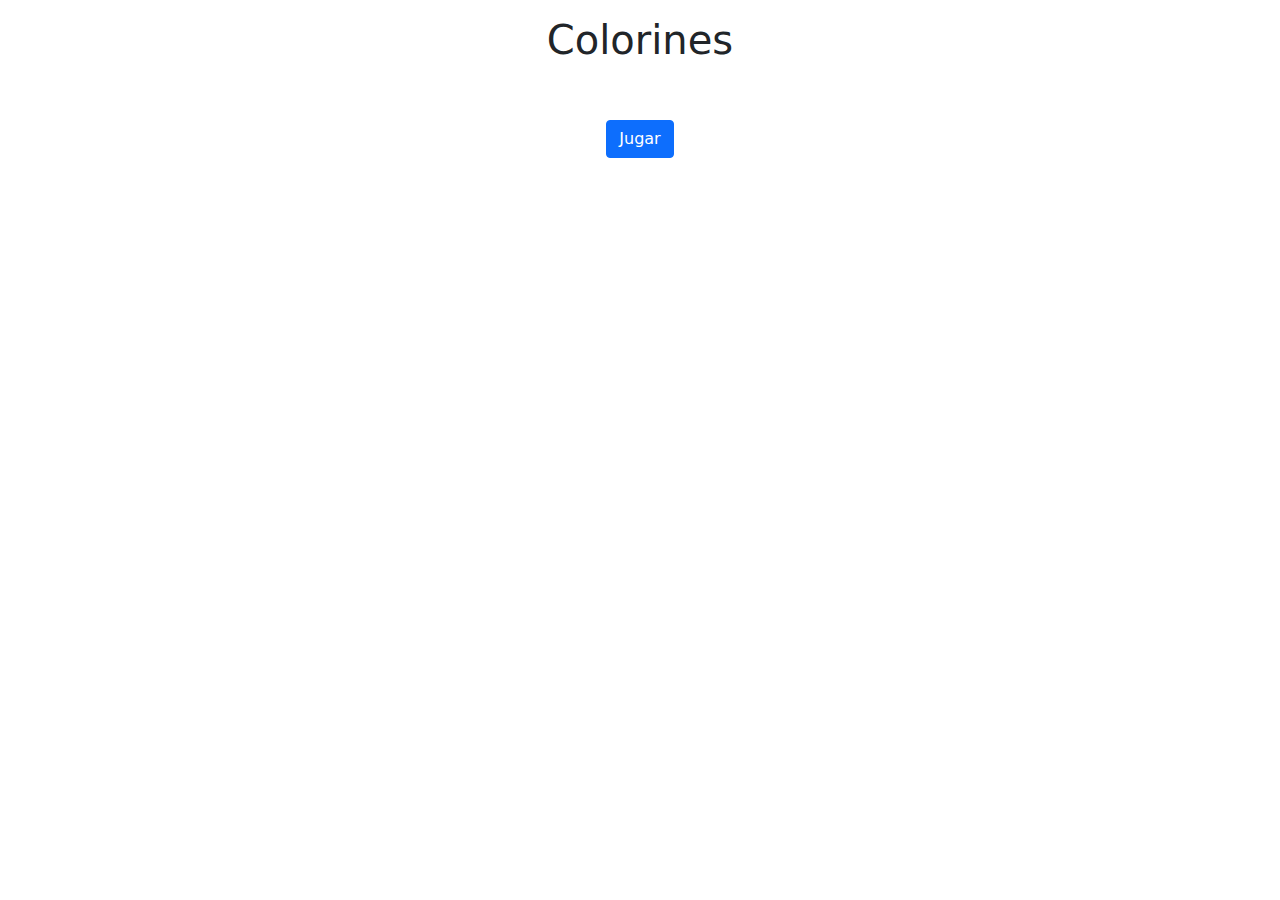
<file: index.html>
<!DOCTYPE html>
<html lang="en">

<head>
    <meta charset="UTF-8">
    <meta http-equiv="X-UA-Compatible" content="IE=edge">
    <meta name="viewport" content="width=device-width, initial-scale=1.0">
    <title>Colorines</title>
    <link href="bootstrap/css/bootstrap.min.css" rel="stylesheet">
</head>

<body>
    <div class="text-center">
        <h1 class="mt-3">Colorines</h1>

        <a class="btn btn-primary mt-5" href="juego.html">Jugar</a>
    </div>
</body>

</html>
</file>
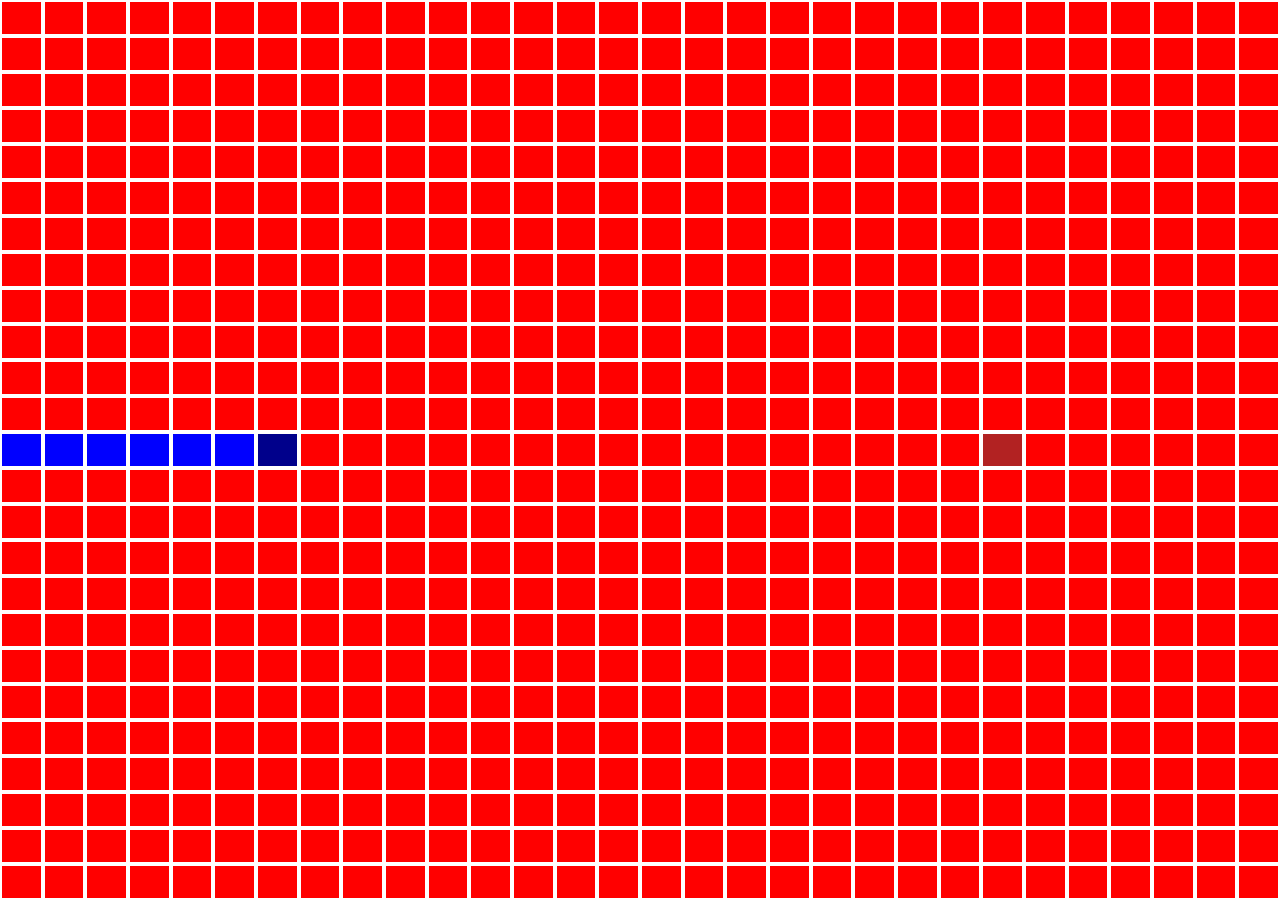
<file: juego.html>
<!DOCTYPE html>
<html lang="en">

<head>
    <meta charset="UTF-8">
    <meta http-equiv="X-UA-Compatible" content="IE=edge">
    <meta name="viewport" content="width=device-width, initial-scale=1.0">
    <title>Colorines</title>
    <link href="bootstrap/css/bootstrap.min.css" rel="stylesheet">
</head>

<body class="vh-100">
    <div id="div-tablero" class="h-100 w-100" style="background-color: rgb(23, 0, 0);">
    </div>

    <dialog id="dlg-juego-terminado" class="text-center">
        <h1>Se terminó el tiempo</h1>

        <h3>Las puntuaciones son:</h3>
        <h5 id="lbl-puntos-1"></h5>
        <h5 id="lbl-puntos-2"></h5>
        <br>
        <h4>El ganador es <span id="span-ganador"></span></h4>
        <br>
        <div class="d-flex justify-content-around">
            <a class="btn btn-danger" href="index.html">Salir</a>
            <button class="btn btn-secondary" type="button" onclick="reiniciar();">Jugar de Nuevo</button>
        </div>
    </dialog>

    <script src="src/Posicion.js"></script>
    <script src="src/Celda.js"></script>
    <script src="src/Tablero.js"></script>
    <script src="src/Jugador.js"></script>
    <script src="src/Juego.js"></script>

    <script>
        let divTablero = document.getElementById("div-tablero");

        let juego = new Juego(divTablero, 25, 30);

        function reiniciar() {
            document.getElementById("dlg-juego-terminado").close();

            juego.reiniciar(divTablero, 25, 30);
        }
    </script>
</body>

</html>
</file>
